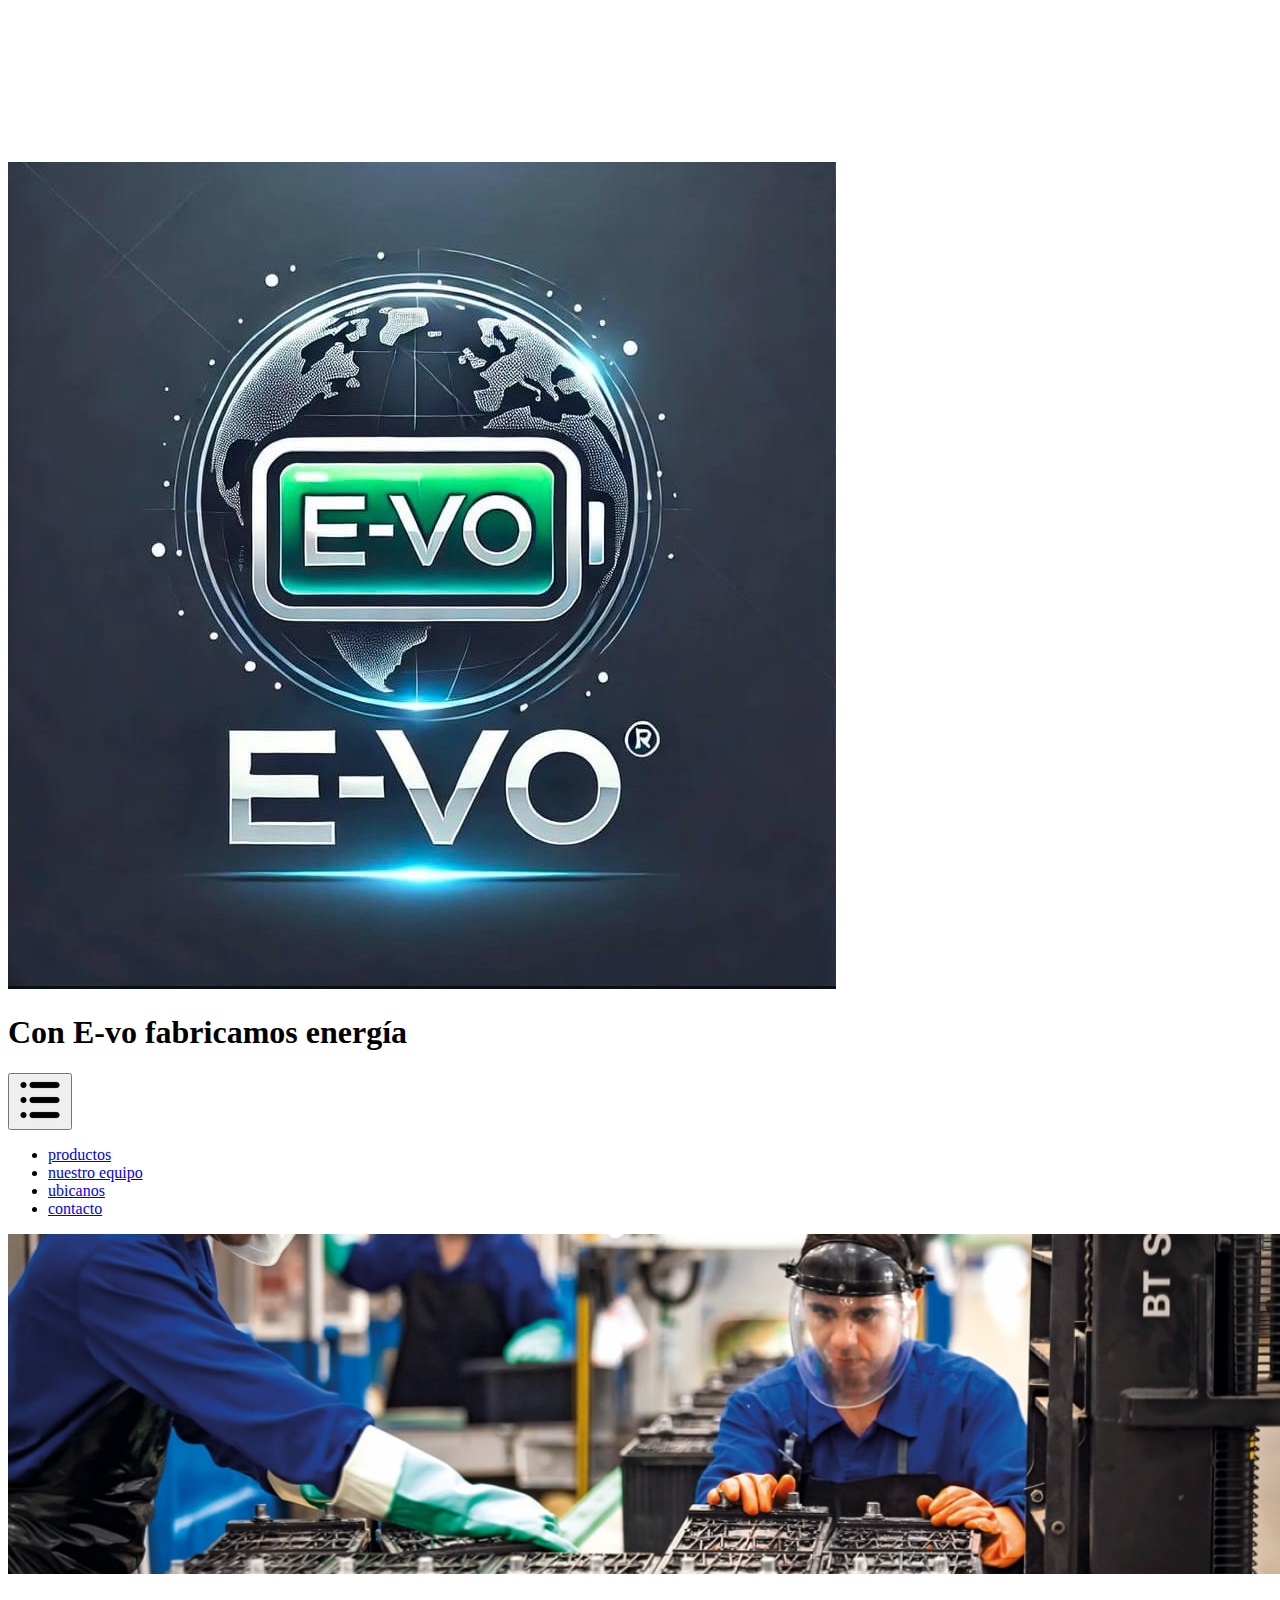
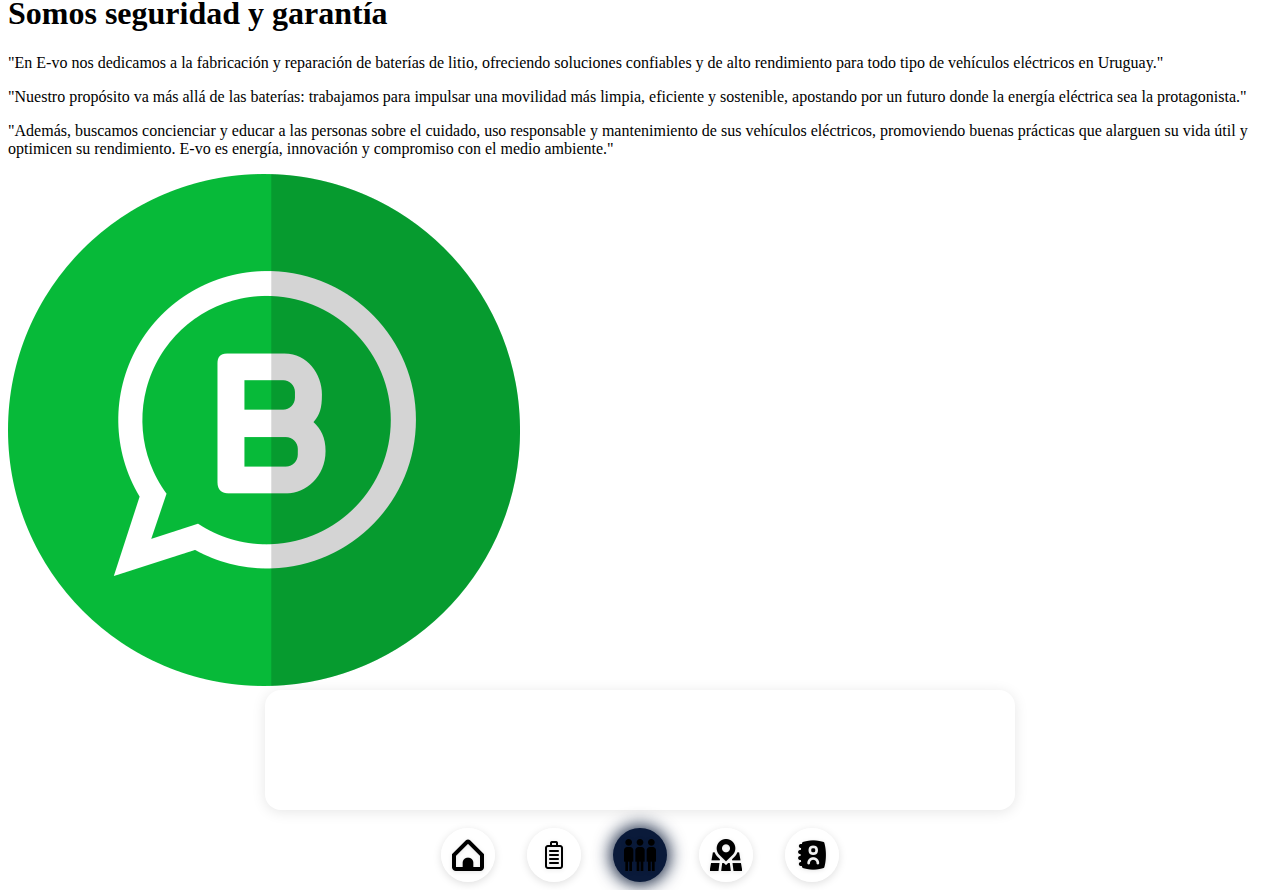
<file: pages/nuestro equipo.html>
<!DOCTYPE html>
<html lang="en">
<head>
    <meta charset="UTF-8">
    <meta name="viewport" content="width=device-width, initial-scale=1.0">
    <title>nuestro equipo</title>

        <!-- CSS-->
    <link rel="stylesheet" href="/css/styles.css">
    
</style>
</head>
<style>
nav a.active {
    color: #0a1a3a !important;
    position: relative;
    animation: activeLinkPulse 1.2s infinite alternate;
}
@keyframes activeLinkPulse {
    0% { text-shadow: 0 0 0 #0a1a3a; }
    100% { text-shadow: 0 0 12px #0a1a3a, 0 0 4px #fff; }
}
.footer-icons a.active {
    background: #0a1a3a !important;
    box-shadow: 0 0 16px 4px #0a1a3acc, 0 2px 8px rgba(0,0,0,0.13);
    animation: iconGlow 1.2s infinite alternate;
}
@keyframes iconGlow {
    0% { box-shadow: 0 0 0 #0a1a3acc; }
    100% { box-shadow: 0 0 16px 8px #0a1a3acc, 0 2px 8px rgba(0,0,0,0.13); }
}
</style>
<style>
@media (max-width: 700px) {
    header > div {
        width: 100%;
        text-align: center;
    }
    .logo {
        display: block;
        margin-left: auto;
        margin-right: auto;
    }
}
</style>
<body>

        <header style="position:relative;">
            <div><video class="baner" autoplay loop muted>
                <source src="/assets/videos/Relaxing_Green_Smoke_Background_-_Free_Looping_Motion_Graphic_Screensaver(720p).mp4" type="video/mp4">
            </video></div>
            <div>
                <img class="logo" src="/assets/img/62c644a5-62bf-4b61-8e01-24cfbf92c7a6.jpeg" alt="logo de E-vo">
            </div>
            <h1>Con E-vo fabricamos energía</h1>
            <button class="menu-hamburguesa" id="btnMenu" aria-label="Abrir menú">
                <img src="/assets/iconos/3844437-hamburger-list-menu-more-navigation_110311.ico" alt="Menú" />
            </button>
            <nav>
    <ul id="menuNav">
        <li><a class="nav-btn" href="/pages/productos.html">productos</a></li>
        <li><a class="nav-btn" href="/pages/nuestro equipo.html">nuestro equipo</a></li>
        <li><a class="nav-btn" href="/pages/ubicanos.html">ubicanos</a></li>
        <li><a class="nav-btn" href="/pages/contacto.html">contacto</a></li>
    </ul>
    </nav>
        </header>

    <main>
        


        <div style="width:100vw;max-width:100vw;margin:0;padding:0;">
            <img src="/assets/img/trabajando.jpg" alt="bateria de litio 2" style="width:100vw;height:340px;object-fit:cover;display:block;margin:0;padding:0;">
        </div>

<h1>Somos seguridad y garantía</h1>

            <p> "En E-vo nos dedicamos a la fabricación y reparación de baterías de litio, ofreciendo soluciones confiables y de alto rendimiento para todo tipo de vehículos eléctricos en Uruguay."
            </p>

            <p> "Nuestro propósito va más allá de las baterías: trabajamos para impulsar una movilidad más limpia, eficiente y sostenible, apostando por un futuro donde la energía eléctrica sea la protagonista."</p>
            <p> "Además, buscamos concienciar y educar a las personas sobre el cuidado, uso responsable y mantenimiento de sus vehículos eléctricos, promoviendo buenas prácticas que alarguen su vida útil y optimicen su rendimiento.
E-vo es energía, innovación y compromiso con el medio ambiente."
            </p>

    </main>

<div class="whatsapp">
        <a href="https://api.whatsapp.com/send?phone=59897537913" target="_blank">
            <img src="/assets/iconos/whatsapp.png" alt="WhatsApp Icon">
        </a>
</div>

    <footer>
        <div>
        <div style="width:100%;max-width:750px;margin:0 auto 14px auto;overflow:hidden;border-radius:16px;box-shadow:0 2px 14px rgba(0,0,0,0.10);">
            <video class="baner" autoplay loop muted style="width:100%;height:120px;object-fit:cover;display:block;">
                <source src="/assets/videos/Relaxing_Green_Smoke_Background_-_Free_Looping_Motion_Graphic_Screensaver(720p).mp4" type="video/mp4">
            </video>
        </div>
        <div class="footer-icons">
            <a href="/index.html" title="Inicio">
                <img src="/assets/iconos/hogar.png" alt="Inicio" />
            </a>
            <a href="/pages/productos.html" title="Productos">
                <img src="/assets/iconos/bateria.png" alt="Productos" />
            </a>
            <a href="/pages/nuestro equipo.html" title="Nuestro equipo" class="active">
                <img src="/assets/iconos/equipo.png" alt="Equipo" />
            </a>
            <a href="/pages/ubicanos.html" title="Ubícanos">
                <img src="/assets/iconos/ubicacion-del-terreno.png" alt="Ubícanos" />
            </a>
            <a href="/pages/contacto.html" title="Contacto">
                <img src="/assets/iconos/libreta-de-direcciones.png" alt="Contacto" />
            </a>
        </div>
        </div>

    <style>
    @media (max-width: 700px) {
        header > div {
            width: 100%;
            text-align: center;
        }
        .logo {
            display: block;
            margin-left: auto;
            margin-right: auto;
        }
    }
    
    .footer-icons {
        display: flex;
        justify-content: center;
        align-items: center;
        gap: 32px;
        margin: 18px 0 0 0;
    }
    .footer-icons a {
        display: flex;
        align-items: center;
        justify-content: center;
        background: rgba(255,255,255,0.85);
        border-radius: 50%;
        box-shadow: 0 2px 8px rgba(0,0,0,0.13);
        width: 54px;
        height: 54px;
        transition: background 0.2s, box-shadow 0.2s, transform 0.2s;
        text-decoration: none;
    }
    .footer-icons a:hover {
        background: #1a2a3a;
        box-shadow: 0 4px 16px rgba(0,0,0,0.18);
        transform: translateY(-6px) scale(1.08);
    }
    .footer-icons img {
        width: 32px;
        height: 32px;
        filter: drop-shadow(0 1px 2px rgba(0,0,0,0.10));
    }
    @media (max-width: 700px) {
        .footer-icons {
            gap: 16px;
            margin: 10px 0 0 0;
        }
        .footer-icons a {
            width: 40px;
            height: 40px;
        }
        .footer-icons img {
            width: 22px;
            height: 22px;
        }
        footer > div > div {
            max-width: 98vw !important;
            height: 72px !important;
        }
        footer video.baner {
            height: 72px !important;
        }
    }
    </style>
    </footer>
</body>
</html>
<script>
// Script menú hamburguesa
document.addEventListener('DOMContentLoaded', function() {
    const btnMenu = document.getElementById('btnMenu');
    const menuNav = document.getElementById('menuNav');
    btnMenu.addEventListener('click', function() {
        menuNav.classList.toggle('activo');
    });
});
</script>
</file>
<file: css/styles.css>
/*# sourceMappingURL=styles.css.map */
</file>
